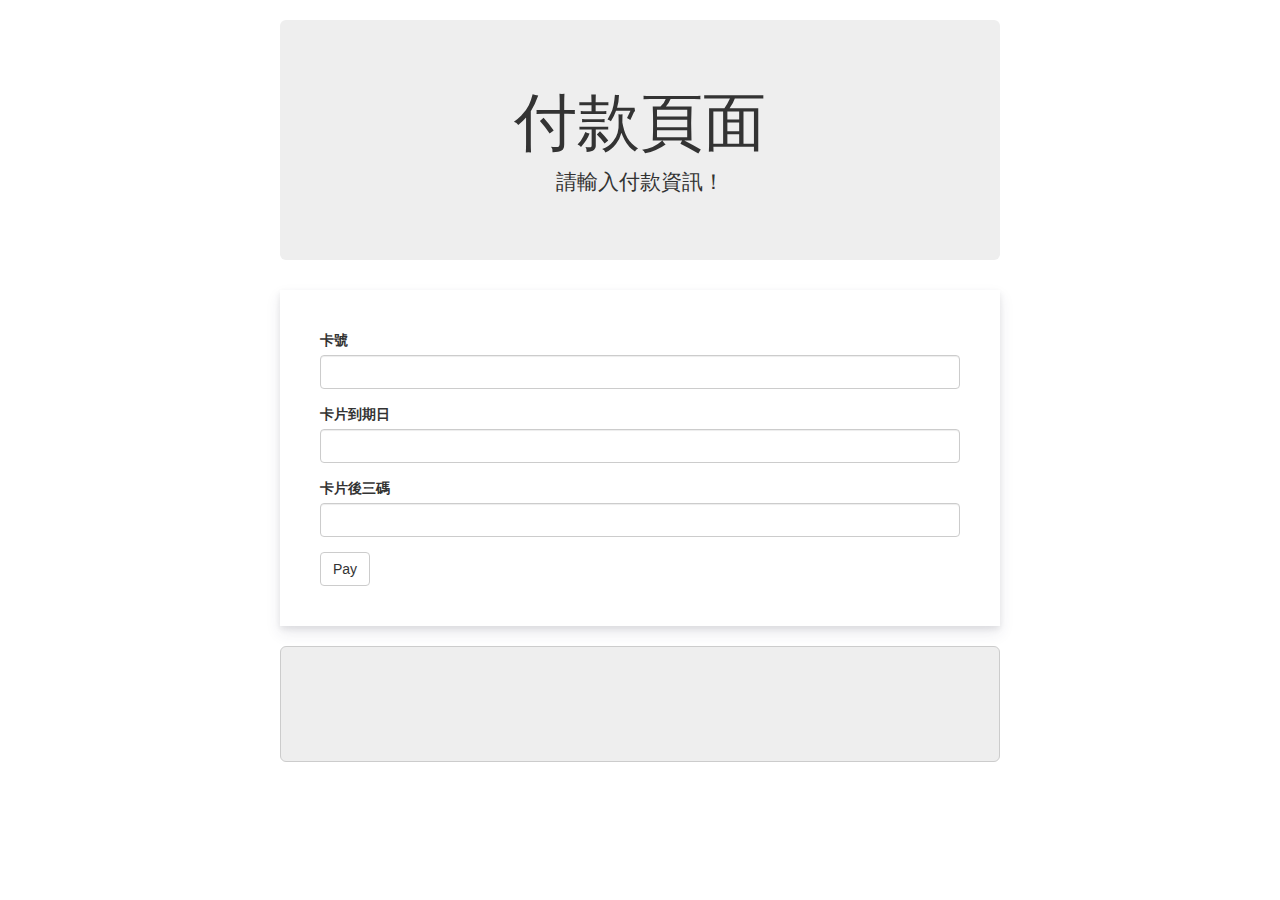
<file: Conan-Project-1/src/main/resources/static/admin/checkout.html>
<!DOCTYPE html>
<html lang="en">

<head>
    <title>TapPay Fields Bootstrap Example</title>
    <meta charset="UTF-8">
    <meta name="viewport" content="width=device-width, initial-scale=1">
    <!-- Bootstrap -->
    <link rel="stylesheet" href="https://maxcdn.bootstrapcdn.com/bootstrap/3.3.7/css/bootstrap.min.css"
        integrity="sha384-BVYiiSIFeK1dGmJRAkycuHAHRg32OmUcww7on3RYdg4Va+PmSTsz/K68vbdEjh4u" crossorigin="anonymous">
    <style>
        body {
            margin: 20px 0;
        }

        .jumbotron {
            text-align: center;
        }

        .text-left {
            text-align: left;
        }

        .container {
            max-width: 750px;
        }

        form {
            padding: 40px;
            box-shadow: 0 7px 14px rgba(50, 50, 93, 0.1), 0 3px 6px rgba(0, 0, 0, 0.08);
        }

        .tappay-field-focus {
            border-color: #66afe9;
            outline: 0;
            -webkit-box-shadow: inset 0 1px 1px rgba(0, 0, 0, .075), 0 0 8px rgba(102, 175, 233, .6);
            box-shadow: inset 0 1px 1px rgba(0, 0, 0, .075), 0 0 8px rgba(102, 175, 233, .6);
        }

        .has-error .tappay-field-focus {
            border-color: #843534;
            -webkit-box-shadow: inset 0 1px 1px rgba(0, 0, 0, .075), 0 0 6px #ce8483;
            box-shadow: inset 0 1px 1px rgba(0, 0, 0, .075), 0 0 6px #ce8483;
        }

        .has-success .tappay-field-focus {
            border-color: #2b542c;
            -webkit-box-shadow: inset 0 1px 1px rgba(0, 0, 0, .075), 0 0 6px #67b168;
            box-shadow: inset 0 1px 1px rgba(0, 0, 0, .075), 0 0 6px #67b168;
        }
    </style>
</head>

<body>
    <div class="container">
        <div class="jumbotron">
            <h1>付款頁面</h1>
            <p class="lead">請輸入付款資訊！</p>
        </div>
        <form>
            <div class="form-group card-number-group">
                <label for="card-number" class="control-label"><span id="cardtype"></span>卡號</label>
                <div class="form-control card-number"></div>
            </div>
            <div class="form-group expiration-date-group">
                <label for="expiration-date" class="control-label">卡片到期日</label>
                <div class="form-control expiration-date" id="tappay-expiration-date"></div>
            </div>
            <div class="form-group ccv-group">
                <label for="ccv" class="control-label">卡片後三碼</label>
                <div class="form-control ccv"></div>
            </div>

            <button type="submit" class="btn btn-default">Pay</button>
        </form>
        <br>
        <pre class="jumbotron text-left" id="curl">
        </pre>
    </div>

    <script src="https://code.jquery.com/jquery-3.2.1.min.js"
        integrity="sha256-hwg4gsxgFZhOsEEamdOYGBf13FyQuiTwlAQgxVSNgt4=" crossorigin="anonymous"></script>
    <script src="https://js.tappaysdk.com/sdk/tpdirect/v5.18.0"></script>
    <script>
        TPDirect.setupSDK(12348, 'app_pa1pQcKoY22IlnSXq5m5WP5jFKzoRG58VEXpT7wU62ud7mMbDOGzCYIlzzLF', 'sandbox')
        TPDirect.card.setup({
            fields: {
                number: {
                    element: '.form-control.card-number',
                    placeholder: '**** **** **** ****'
                },
                expirationDate: {
                    element: document.getElementById('tappay-expiration-date'),
                    placeholder: 'MM / YY'
                },
                ccv: {
                    element: $('.form-control.ccv')[0],
                    placeholder: '後三碼'
                }
            },
            styles: {
                'input': {
                    'color': 'gray'
                },
                'input.ccv': {
                    // 'font-size': '16px'
                },
                ':focus': {
                    'color': 'black'
                },
                '.valid': {
                    'color': 'green'
                },
                '.invalid': {
                    'color': 'red'
                },
                '@media screen and (max-width: 400px)': {
                    'input': {
                        'color': 'orange'
                    }
                }
            },
            isMaskCreditCardNumber: true,
            maskCreditCardNumberRange: {
                beginIndex: 6,
                endIndex: 11
            }
        })
        // listen for TapPay Field
        TPDirect.card.onUpdate(function (update) {
            /* Disable / enable submit button depend on update.canGetPrime  */
            /* ============================================================ */

            // update.canGetPrime === true
            //     --> you can call TPDirect.card.getPrime()
            // const submitButton = document.querySelector('button[type="submit"]')
            if (update.canGetPrime) {
                // submitButton.removeAttribute('disabled')
                $('button[type="submit"]').removeAttr('disabled')
            } else {
                // submitButton.setAttribute('disabled', true)
                $('button[type="submit"]').attr('disabled', true)
            }


            /* Change card type display when card type change */
            /* ============================================== */

            // cardTypes = ['visa', 'mastercard', ...]
            var newType = update.cardType === 'unknown' ? '' : update.cardType
            $('#cardtype').text(newType)



            /* Change form-group style when tappay field status change */
            /* ======================================================= */

            // number 欄位是錯誤的
            if (update.status.number === 2) {
                setNumberFormGroupToError('.card-number-group')
            } else if (update.status.number === 0) {
                setNumberFormGroupToSuccess('.card-number-group')
            } else {
                setNumberFormGroupToNormal('.card-number-group')
            }

            if (update.status.expiry === 2) {
                setNumberFormGroupToError('.expiration-date-group')
            } else if (update.status.expiry === 0) {
                setNumberFormGroupToSuccess('.expiration-date-group')
            } else {
                setNumberFormGroupToNormal('.expiration-date-group')
            }

            if (update.status.ccv === 2) {
                setNumberFormGroupToError('.ccv-group')
            } else if (update.status.ccv === 0) {
                setNumberFormGroupToSuccess('.ccv-group')
            } else {
                setNumberFormGroupToNormal('.ccv-group')
            }
        })

        $('form').on('submit', function (event) {
            event.preventDefault()

            // fix keyboard issue in iOS device
            forceBlurIos()

            const tappayStatus = TPDirect.card.getTappayFieldsStatus()
            console.log(tappayStatus)

            // Check TPDirect.card.getTappayFieldsStatus().canGetPrime before TPDirect.card.getPrime
            if (tappayStatus.canGetPrime === false) {
                alert('can not get prime')
                return
            }

            // Get prime
            TPDirect.card.getPrime(function (result) {
                if (result.status !== 0) {
                    alert('get prime error ' + result.msg)
                    return
                }
                alert('get prime 成功，prime: ' + result.card.prime)
                console.log(result.card.prime);
                document.querySelector('#curl').innerHTML = `
                Use following command to send to server \n\n
                curl -X POST https://sandbox.tappaysdk.com/tpc/payment/pay-by-prime \\
                -H 'content-type: application/json' \\
                -H 'x-api-key: partner_PHgswvYEk4QY6oy3n8X3CwiQCVQmv91ZcFoD5VrkGFXo8N7BFiLUxze' \\
                -d '{
                    "partner_key": "partner_PHgswvYEk4QY6oy3n8X3CwiQCVQmv91ZcFoD5VrkGFXo8N7BFiLUxzeG",
                    "prime": "${result.card.prime}",
                    "amount": "2000",
                    "merchant_id": "AppWorksSchool_CTBC",
                    "details": "Some item",
                    "cardholder": {
                        "phone_number": "123",
                        "name": "123",
                        "email": "123@123",
                        "zip_code": "123",
                        "address": "123",
                        "national_id": "A123456789"
                    }
                }'`.replace(/                /g, '')
            })
        })

        function setNumberFormGroupToError(selector) {
            $(selector).addClass('has-error')
            $(selector).removeClass('has-success')
        }

        function setNumberFormGroupToSuccess(selector) {
            $(selector).removeClass('has-error')
            $(selector).addClass('has-success')
        }

        function setNumberFormGroupToNormal(selector) {
            $(selector).removeClass('has-error')
            $(selector).removeClass('has-success')
        }

        function forceBlurIos() {
            if (!isIos()) {
                return
            }
            var input = document.createElement('input')
            input.setAttribute('type', 'text')
            // Insert to active element to ensure scroll lands somewhere relevant
            document.activeElement.prepend(input)
            input.focus()
            input.parentNode.removeChild(input)
        }

        function isIos() {
            return /iPad|iPhone|iPod/.test(navigator.userAgent) && !window.MSStream;
        }
    </script>
</body>

</html>
</file>
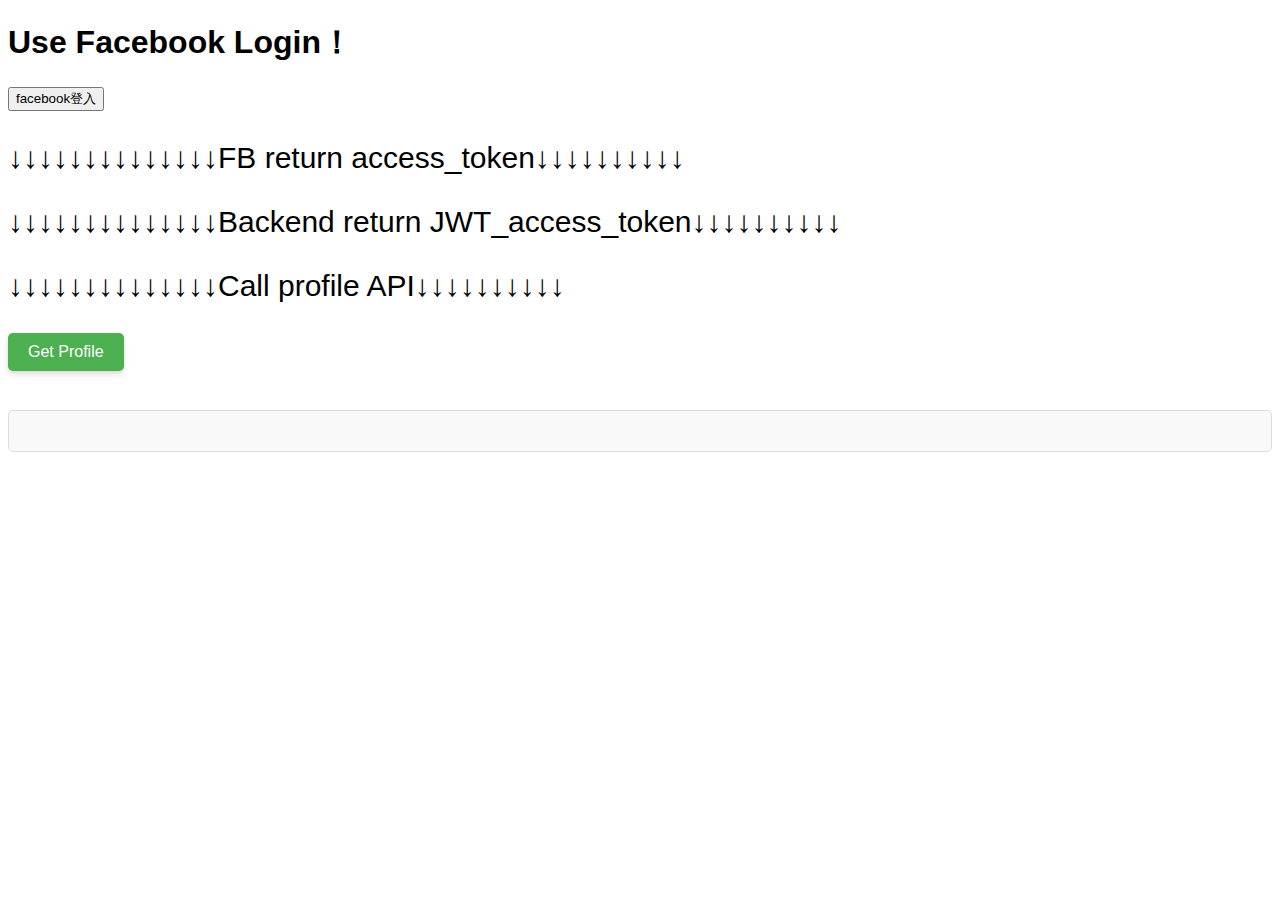
<file: Conan-Project-1/src/main/resources/static/admin/FBLogin.html>
<!DOCTYPE html>
<html lang="en">
<head>
    <meta charset="UTF-8">
    <title>Facebook Login</title>
</head>
<body>
<h1>Use Facebook Login！</h1>
<div id="fb-root"></div>

<div>
    <button onclick="checkLoginState()">facebook登入</button>
</div>

<div id="status"></div>
<div id="access">
    <p style="font-size:30px">↓↓↓↓↓↓↓↓↓↓↓↓↓↓FB return access_token↓↓↓↓↓↓↓↓↓↓</p>
    <h3 id="accesstoken"></h3>
    <p style="font-size:30px">↓↓↓↓↓↓↓↓↓↓↓↓↓↓Backend return JWT_access_token↓↓↓↓↓↓↓↓↓↓</p>
    <h3 id="jwt"></h3>
    <p style="font-size:30px">↓↓↓↓↓↓↓↓↓↓↓↓↓↓Call profile API↓↓↓↓↓↓↓↓↓↓</p>
    <button id="fetchProfileBtn" onclick="fetchProfile()">Get Profile</button>
    <h3 id="profile"></h3>
</div>
<script async defer crossorigin="anonymous" src="https://connect.facebook.net/en_US/sdk.js"></script>
<script src="../javascript/app.js"></script>
</body>
<style>

    body {
        font-family: Arial, sans-serif;
        max-width: 100vw;
    }

    #profile ul {
        list-style-type: none;
        padding-left: 20px;
    }

    #profile li {
        margin-bottom: 10px;
    }

    #profile strong {
        color: #333;
        font-weight: bold;
    }

    #fetchProfileBtn {
        padding: 10px 20px;
        font-size: 16px;
        background-color: #4CAF50;
        color: white;
        border: none;
        border-radius: 5px;
        cursor: pointer;
        margin-bottom: 20px;
        box-shadow:0 4px 6px rgba(0,0,0,0.1), 0 1px 3px rgba(0,0,0,0.08);
        transition: all 0.2s ease;
    }

    #fetchProfileBtn:hover {
        background-color: #45a049;
        box-shadow: 0 7px 14px rgba(0,0,0,0.1), 0 3px 6px rgba(0,0,0,0.08);
        transform: translateY(-1px);
    }

    #fetchProfileBtn:active {
        background-color: #3d8b40;
        box-shadow: 0 2px 4px rgba(0,0,0,0.1), 0 1px 2px rgba(0,0,0,0.08);
        transform: translateY(1px);
    }

    #profile {
        border: 1px solid #ddd;
        padding: 20px;
        border-radius: 5px;
        background-color: #f9f9f9;
    }
</style>
</html>
</file>
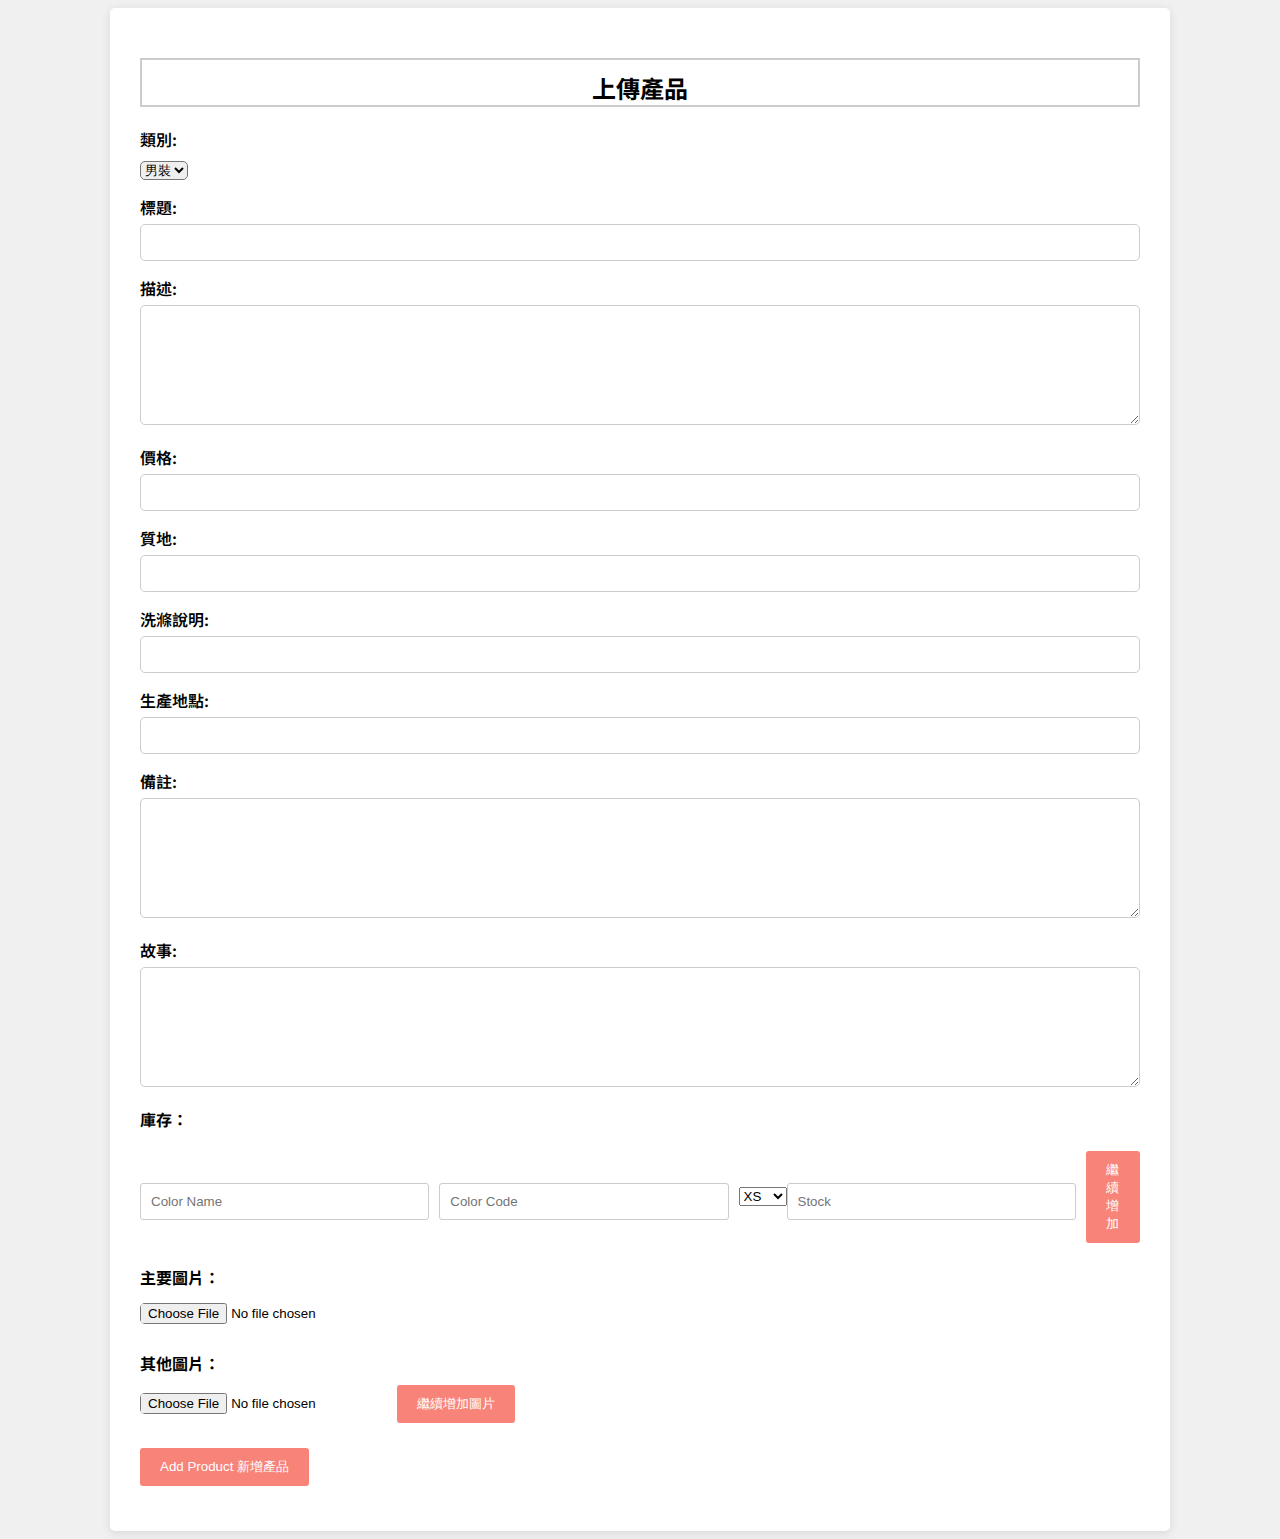
<file: Conan-Project-1/src/main/resources/static/admin/product.html>
<!DOCTYPE html>
<html lang="en">

<head>
    <meta charset="UTF-8">
    <meta name="viewport" content="width=device-width, initial-scale=1.0">
    <title>產品管理</title>
    <link rel="stylesheet" href="../css/style.css">
    <link rel="preconnect" href="https://fonts.googleapis.com">
    <link rel="preconnect" href="https://fonts.gstatic.com" crossorigin>
    <link href="https://fonts.googleapis.com/css2?family=Noto+Sans+TC:wght@200&display=swap" rel="stylesheet">
</head>

<body>
    <div class="container">
        <h2>上傳產品</h2>
        <form id="productForm" onsubmit="submitForm(event)">
            <div class="form-group">
                <label for="category">類別:</label>
                <select id="category" name="category" required>
                    <option value="men">男裝</option>
                    <option value="women">女裝</option>
                    <option value="accessories">飾品</option>
                </select>
            </div>
            <div class="form-group">
                <label for="title">標題:</label>
                <input type="text" id="title" name="title" required>
            </div>
            <div class="form-group">
                <label for="description">描述:</label>
                <textarea id="description" name="description" required></textarea>
            </div>
            <div class="form-group">
                <label for="price">價格:</label>
                <input type="number" id="price" name="price" required>
            </div>
            <div class="form-group">
                <label for="texture">質地:</label>
                <input type="text" id="texture" name="texture" required>
            </div>
            <div class="form-group">
                <label for="wash-instructions">洗滌說明:</label>
                <input type="text" id="wash-instructions" name="wash" required>
            </div>
            <div class="form-group">
                <label for="place-of-production">生產地點:</label>
                <input type="text" id="place-of-production" name="place" required>
            </div>
            <div class="form-group">
                <label for="note">備註:</label>
                <textarea id="note" name="note" required></textarea>
            </div>

            <div class="form-group">
                <label for="story">故事:</label>
                <textarea id="story" name="story" required></textarea>
            </div>

            <div class="section-header">庫存：</div>
            <div id="variantsContainer">
                <div class="variant-group add-button-container">
                    <input type="text" id="color-name-0" name="color-name-0" placeholder="Color Name" required>
                    <input type="text" id="color-code-0" name="color-code-0" placeholder="Color Code" required>
                    <select id="sizeId-0" name="sizeId-0" required>
                        <option value="XS">XS</option>
                        <option value="S">S</option>
                        <option value="M">M</option>
                        <option value="L">L</option>
                        <option value="XL">XL</option>
                        <option value="XXL">XXL</option>
                    </select>
                    <input type="number" id="stock-0" name="stock-0" placeholder="Stock" required>
                    <button type="button" class="add-button" onclick="addVariant()">繼續增加</button>
                </div>
            </div>

            <div class="section-header main-image">主要圖片：</div>
            <div class="form-group">
                <input type="file" id="main-image-url" name="mainImage" required>
            </div>

            <div class="section-header">其他圖片：</div>
            <div id="otherImagesContainer">
                <div class="form-group add-button-container">
                    <input type="file" id="other-image-url" name="otherImages">
                    <button type="button" class="add-button" onclick="addOtherImage()">繼續增加圖片</button>
                </div>
            </div>

            <div class="form-group">
                <button type="submit" id="add-product">Add Product 新增產品</button>
            </div>
        </form>
    </div>

    <script>
        let variantIndex = 0;

        function addVariant() {
            variantIndex++;
            const variantsContainer = document.getElementById("variantsContainer");

            const newVariantDiv = document.createElement("div");
            newVariantDiv.classList.add("variant-group");
            newVariantDiv.innerHTML = `
            <input type="text" id="color-name-${variantIndex}" name="color-name-${variantIndex}" placeholder="Color Name" required>
            <input type="text" id="color-code-${variantIndex}" name="color-code-${variantIndex}" placeholder="Color Code" required>
            <select id="sizeId-${variantIndex}" name="sizeId-${variantIndex}" required>
                <option value="XS">XS</option>
                <option value="S">S</option>
                <option value="M">M</option>
                <option value="L">L</option>
                <option value="XL">XL</option>
                <option value="XXL">XXL</option>
            </select>
            <input type="number" id="stock-${variantIndex}" name="stock-${variantIndex}" placeholder="Stock" required>
            <button type="button" class="remove-button" onclick="removeVariant(this)">移除</button>
        `;

            variantsContainer.appendChild(newVariantDiv);
        }

        function removeVariant(button) {
            button.parentElement.remove();
        }

        function submitForm(event) {
            event.preventDefault();

            const form = document.getElementById("productForm");
            const formData = new FormData(form);

            const variants = [];
            document.querySelectorAll(".variant-group").forEach((group) => {
                const colorName = group.querySelector(`[id^=color-name-]`).value;
                const colorCode = group.querySelector(`[id^=color-code-]`).value;
                const sizeId = group.querySelector(`[id^=sizeId-]`).value;
                const stock = group.querySelector(`[id^=stock-]`).value;

                variants.push({
                    colorName: colorName,
                    colorCode: colorCode,
                    sizeId: sizeId,
                    stock: parseInt(stock)
                });
            });

            formData.append("variants", JSON.stringify(variants));

            const mainImage = document.getElementById("main-image-url").files[0];
            formData.append("mainImage", mainImage);

            const otherImages = document.querySelectorAll("#otherImagesContainer .other-image-url");
            otherImages.forEach((input, index) => {
                if (input.files[0]) {
                    formData.append(`otherImages[${index}]`, input.files[0]);
                }
            });

            fetch("/api/1.0/products/addProduct", {

                    method: "POST",
                    body: formData
                })
                .then(response => {
                    if (!response.ok) {
                        throw new Error('Network response was not ok');
                    }
                });

            fetch("/api/1.0/products/addProduct", {

                    method: "POST",
                    body: formData
                })
                .then(response => {
                    if (!response.ok) {
                        throw new Error('Network response was not ok');
                    }
                });


            fetch("/api/1.0/products/addProduct", {

                    method: "POST",
                    body: formData
                })
                .then(response => {
                    if (!response.ok) {
                        throw new Error('Network response was not ok');
                    }
                });
            fetch("/api/1.0/products/addProduct", {

                    method: "POST",
                    body: formData
                })
                .then(response => {
                    if (!response.ok) {
                        throw new Error('Network response was not ok');
                    }
                    return response.json();
                })
                .then(data => {
                    console.log('Success:', data);
                    alert('產品新增成功!');
                })
                .catch(error => {
                    console.error('Error:', error);
                    alert(error);
                });
        }

        function addOtherImage() {
            const otherImagesContainer = document.getElementById("otherImagesContainer");

            const newImageDiv = document.createElement("div");
            newImageDiv.classList.add("form-group", "add-button-container");
            newImageDiv.innerHTML = `
            <input type="file" class="other-image-url" name="otherImages" required>
            <button type="button" class="remove-button" onclick="removeImage(this)">移除圖片</button>
        `;

            otherImagesContainer.appendChild(newImageDiv);
        }

        function removeImage(button) {
            button.parentElement.remove();
        }
    </script>
</body>

</html>
</file>
<file: Conan-Project-1/src/main/resources/static/css/style.css>
body {
  font-family: sans-serif;
  display: flex;
  justify-content: center;
  align-items: center;
  min-height: 100vh;
  background-color: #f0f0f0;
  font-family: "Noto Sans TC", sans-serif;
  font-optical-sizing: auto;
  font-weight: 600;
  font-style: normal;
}

#product {
  appearance: none;
  background-color: #f8f9fa;
  border: 1px solid #ced4da;
  border-radius: 0.25rem;
  color: #495057;
  font-size: 1rem;
  padding: 0.375rem 2.25rem 0.375rem 0.75rem;
  transition: border-color 0.15s ease-in-out, box-shadow 0.15s ease-in-out;
  background-image: url("data:image/svg+xml,%3csvg xmlns='http://www.w3.org/2000/svg' viewBox='0 0 16 16'%3e%3cpath fill='none' stroke='%23343a40' stroke-linecap='round' stroke-linejoin='round' stroke-width='2' d='M2 5l6 6 6-6'/%3e%3c/svg%3e");
  background-repeat: no-repeat;
  background-position: right 0.75rem center;
  background-size: 16px 12px;
}

#product:focus {
  border-color: #80bdff;
  outline: 0;
  box-shadow: 0 0 0 0.2rem rgba(0, 123, 255, 0.25);
}

#product:hover {
  border-color: #80bdff;
}

.container {
  width: 80%;
  max-width: 1000px;
  background-color: #fff;
  padding: 30px;
  border-radius: 5px;
  box-shadow: 0 2px 10px rgba(0, 0, 0, 0.1);
}

h2 {
  text-align: center;
  margin-bottom: 20px;
  padding-top: 10px;
  border: 2px solid #ccc;
}

.form-group {
  margin-bottom: 15px;
}

label {
  display: block;
  margin-bottom: 5px;
}

input[type="text"],
input[type="number"],
textarea {
  width: 100%;
  padding: 10px;
  border: 1px solid #ccc;
  border-radius: 3px;
  box-sizing: border-box;
}

#product-id,
#category,
#title,
#price,
#texture,
#wash-instructions,
#place-of-production,
#color-name,
#color-code,
#size,
#variant-color-code,
#variant-size,
#variant-price,
#main-image-url,
#other-image-url {
  border-radius: 5px;
}

textarea {
  height: 120px;
  border-radius: 5px;
}

.button-group {
  text-align: right;
}

button {
  background-color: #f88379;
  color: #fff;
  border: none;
  padding: 10px 20px;
  border-radius: 3px;
  cursor: pointer;
}

button:hover {
  background-color: #f6546a;
}

.section-header {
  font-weight: bold;
  margin-bottom: 10px;
}

#color-code {
  margin: 12px 0px;
}

#size {
  margin-bottom: 12px;
}

#main-image-url {
  margin-bottom: 12px;
}

#other-image-url {
  margin-bottom: 12px;
}

.variant-group {
  display: flex;
  align-items: center;
}

.variant-group input {
  margin-right: 10px;
  margin-top: 10px;
}

.main-image {
  margin-top: 12px;
}

.add-button {
  margin: 10px 0px;
}

.form-group.add-button-container {
  text-align: left;
  margin-top: -10px;
}
</file>
